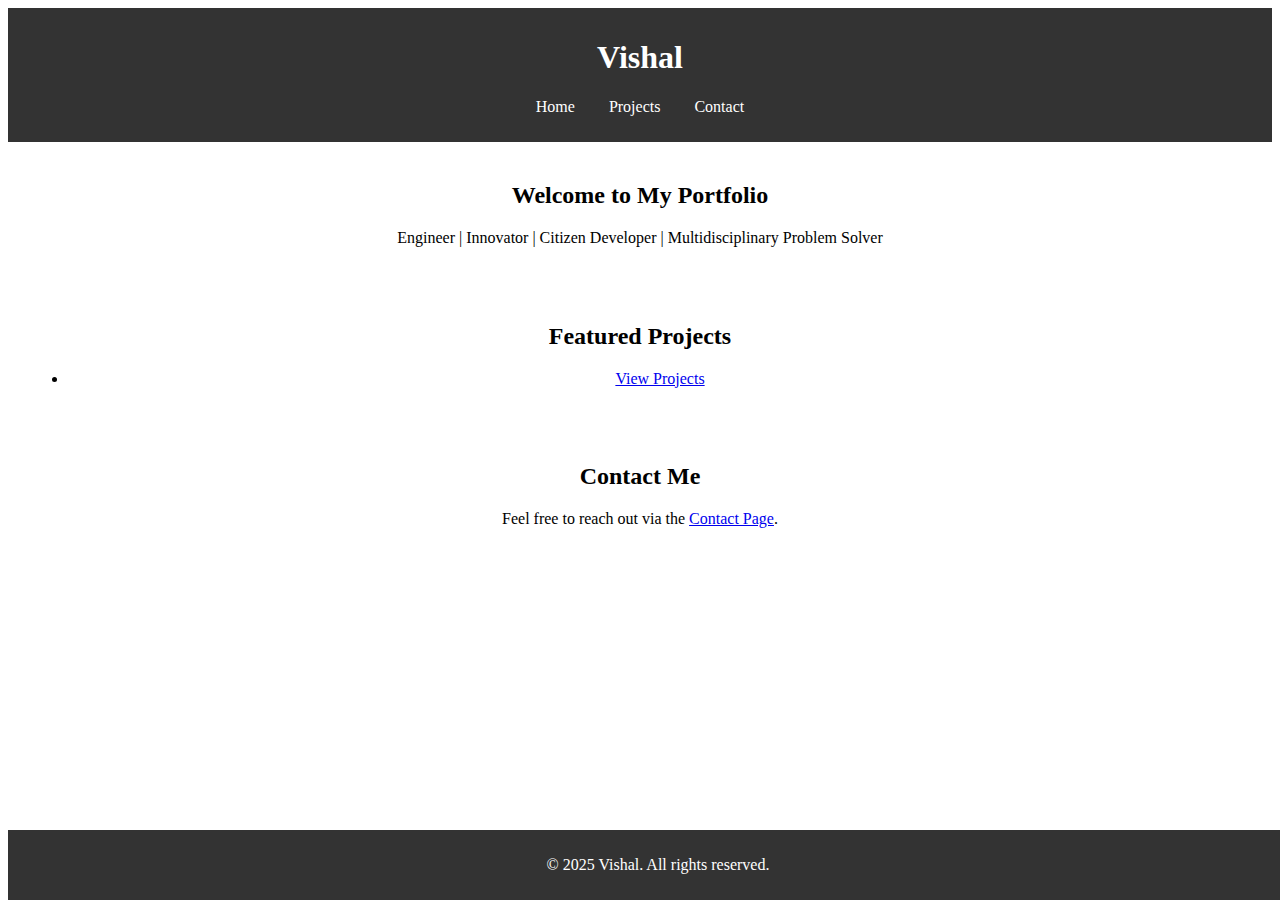
<file: index.html>
<!DOCTYPE html>
<html lang="en">
<head>
    <meta charset="UTF-8">
    <meta name="viewport" content="width=device-width, initial-scale=1.0">
    <title>Your Name - Portfolio</title>
    <link rel="stylesheet" href="style.css">
</head>
<body>
    <header>
        <h1>Vishal</h1>
        <nav>
            <ul>
                <li><a href="index.html">Home</a></li>
                <li><a href="projects.html">Projects</a></li>
                <li><a href="contact.html">Contact</a></li>
            </ul>
        </nav>
    </header>
    
    <section class="intro">
        <h2>Welcome to My Portfolio</h2>
        <p>Engineer | Innovator | Citizen Developer | Multidisciplinary Problem Solver</p>
    </section>
    
    <section class="projects">
        <h2>Featured Projects</h2>
        <ul>
            <li><a href="projects.html">View Projects</a></li>
        </ul>
    </section>
    
    <section class="contact">
        <h2>Contact Me</h2>
        <p>Feel free to reach out via the <a href="contact.html">Contact Page</a>.</p>
    </section>
    
    <footer>
        <p>&copy; 2025 Vishal. All rights reserved.</p>
    </footer>
    <script src="script.js"></script>
</body>
</html>
</file>
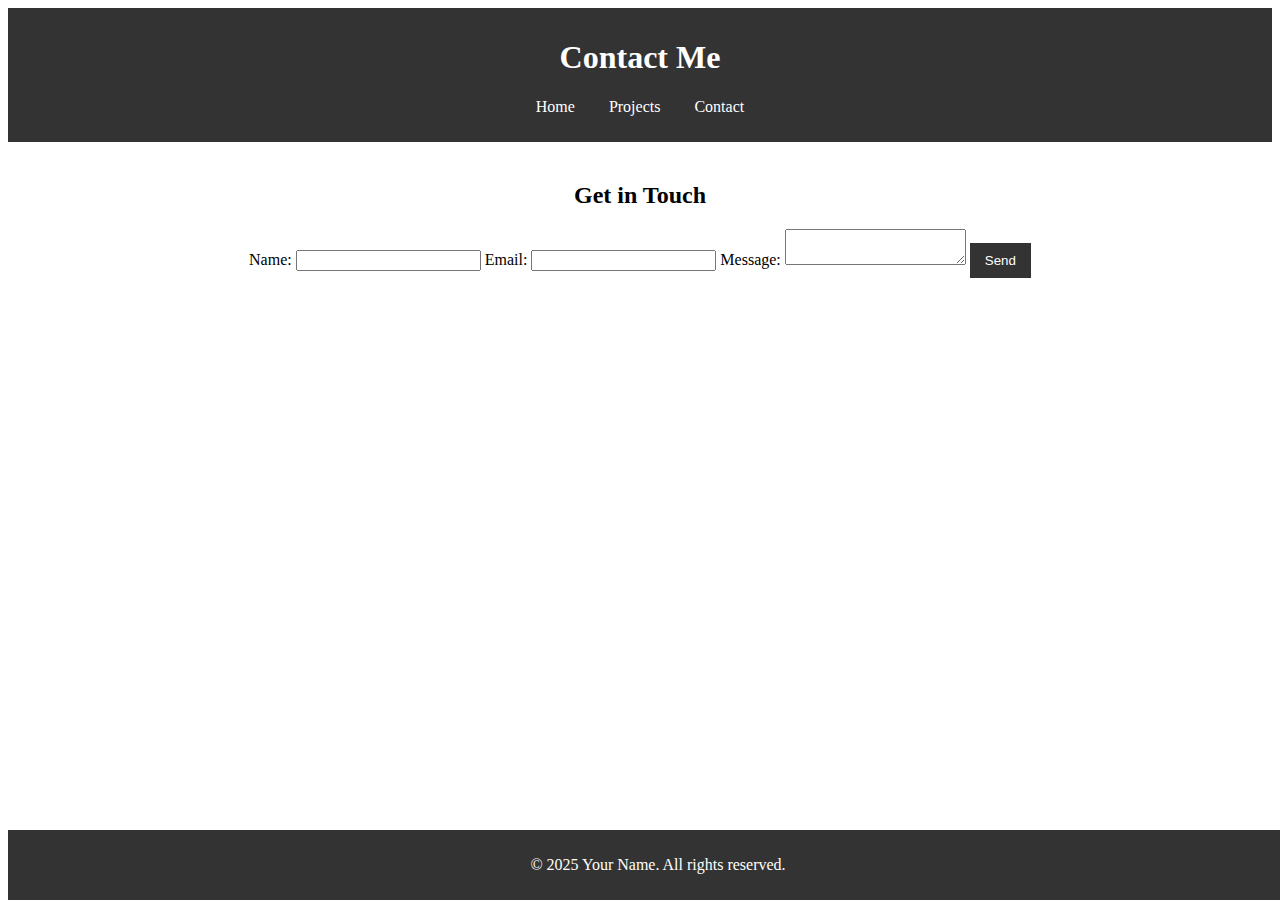
<file: contact.html>
<!-- contact.html -->
<!DOCTYPE html>
<html lang="en">
<head>
    <meta charset="UTF-8">
    <meta name="viewport" content="width=device-width, initial-scale=1.0">
    <title>Your Name - Contact</title>
    <link rel="stylesheet" href="style.css">
</head>
<body>
    <header>
        <h1>Contact Me</h1>
        <nav>
            <ul>
                <li><a href="index.html">Home</a></li>
                <li><a href="projects.html">Projects</a></li>
                <li><a href="contact.html">Contact</a></li>
            </ul>
        </nav>
    </header>
    
    <section class="contact-form">
        <h2>Get in Touch</h2>
        <form>
            <label for="name">Name:</label>
            <input type="text" id="name" name="name" required>
            
            <label for="email">Email:</label>
            <input type="email" id="email" name="email" required>
            
            <label for="message">Message:</label>
            <textarea id="message" name="message" required></textarea>
            
            <button type="submit">Send</button>
        </form>
    </section>
    
    <footer>
        <p>&copy; 2025 Your Name. All rights reserved.</p>
    </footer>
</body>
</html>
</file>
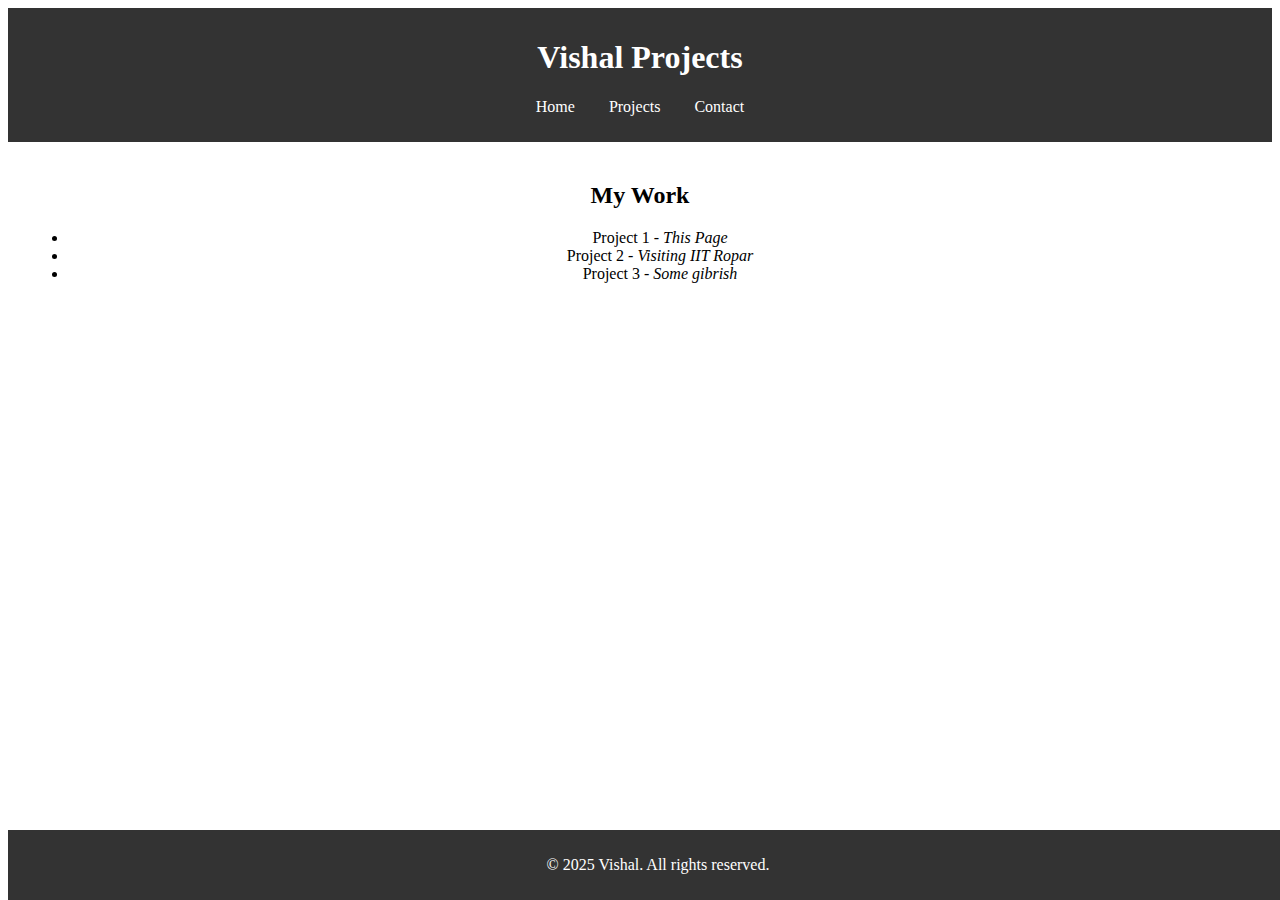
<file: projects.html>
<!-- projects.html -->
<!DOCTYPE html>
<html lang="en">
<head>
    <meta charset="UTF-8">
    <meta name="viewport" content="width=device-width, initial-scale=1.0">
    <title>Vishal - Projects</title>
    <link rel="stylesheet" href="style.css">
</head>
<body>
    <header>
        <h1>Vishal Projects</h1>
        <nav>
            <ul>
                <li><a href="index.html">Home</a></li>
                <li><a href="projects.html">Projects</a></li>
                <li><a href="contact.html">Contact</a></li>
            </ul>
        </nav>
    </header>
    
    <section class="project-list">
        <h2>My Work</h2>
        <ul>
            <li>Project 1 - <em>This Page</em></li>
            <li>Project 2 - <em>Visiting IIT Ropar</em></li>
            <li>Project 3 - <em>Some gibrish</em></li>
        </ul>
    </section>
    
    <footer>
        <p>&copy; 2025 Vishal. All rights reserved.</p>
    </footer>
</body>
</html>
</file>
<file: style.css>
<!-- style.css -->
body {
    font-family: Arial, sans-serif;
    margin: 0;
    padding: 0;
    background-color: #f4f4f4;
}

header {
    background-color: #333;
    color: white;
    padding: 10px 0;
    text-align: center;
}

nav ul {
    list-style-type: none;
    padding: 0;
}

nav ul li {
    display: inline;
    margin: 0 15px;
}

nav ul li a {
    color: white;
    text-decoration: none;
}

section {
    padding: 20px;
    text-align: center;
}

button {
    padding: 10px 15px;
    background-color: #333;
    color: white;
    border: none;
    cursor: pointer;
}

button:hover {
    background-color: #555;
}

footer {
    text-align: center;
    padding: 10px;
    background-color: #333;
    color: white;
    position: absolute;
    width: 100%;
    bottom: 0;
}
</file>
